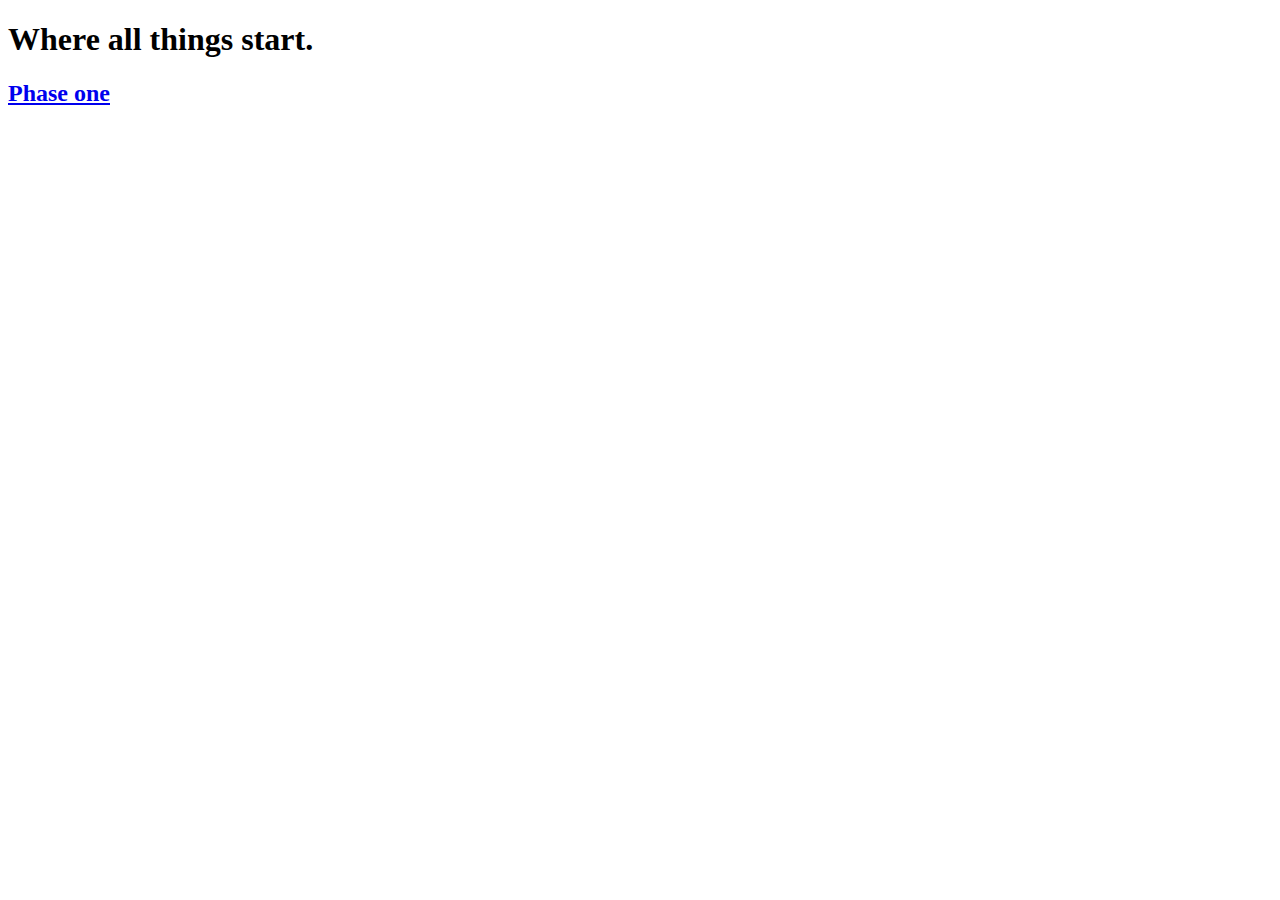
<file: index.html>
<!doctype html>
<html>
  <head>
    <meta charset="utf-8">
    <title>Ife-2016-spring for oneteamoneteam</title>
  </head>
  <body>
		<h1>Where all things start.</h1>
		<h2><a href='one/index.html'>Phase one</a></h2>
  </body>
</html>
</file>
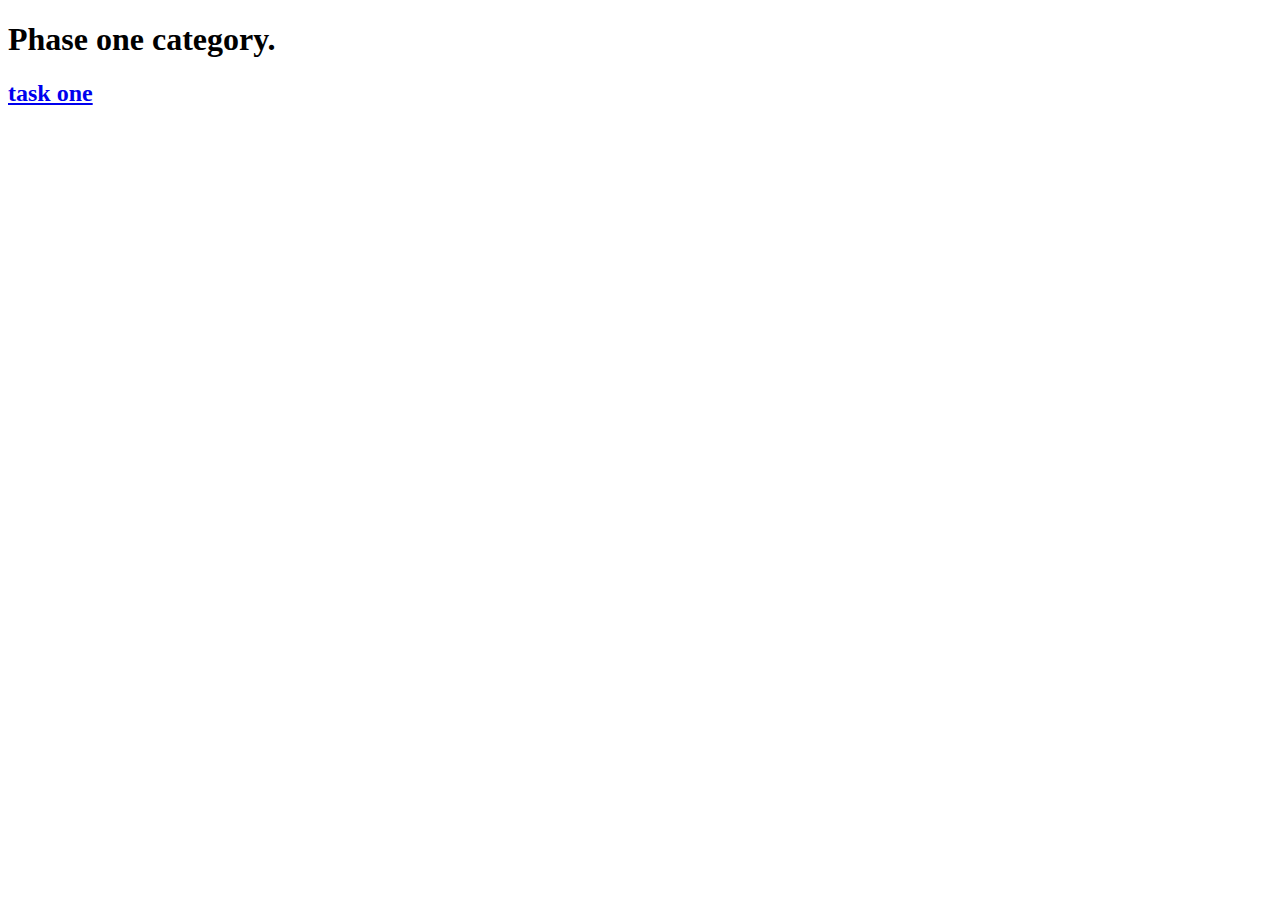
<file: one/index.html>
<!doctype html>
<html>
  <head>
    <meta charset="utf-8">
    <title>Ife-2016-spring for oneteamoneteam phase one</title>
  </head>
  <body>
		<h1>Phase one category.</h1>
		<h2><a href='one/index.html'>task one</a></h2>
  </body>
</html>
</file>
